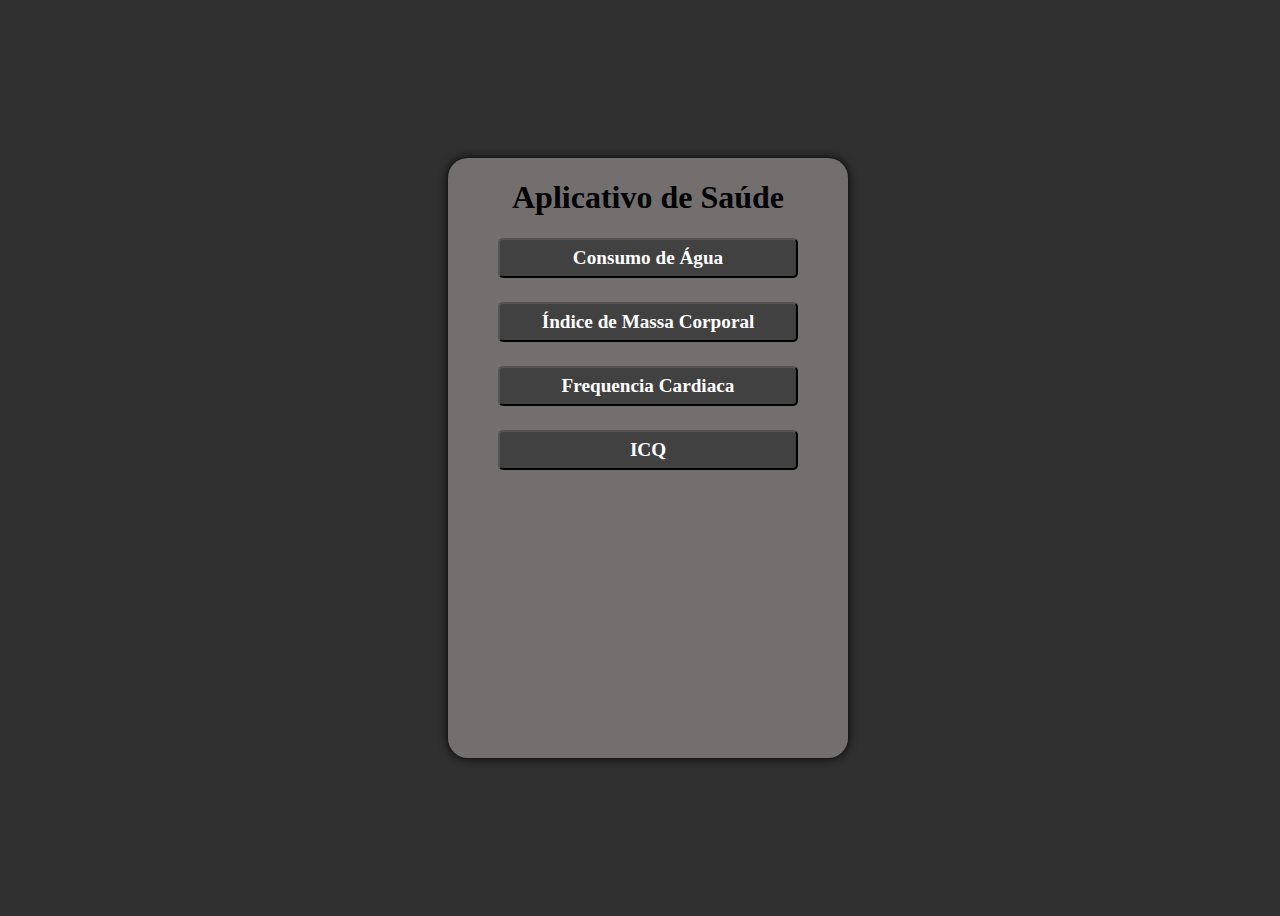
<file: index.html>
<!DOCTYPE html>
<html lang="en">
<head>
    <meta charset="UTF-8">
    <meta http-equiv="X-UA-Compatible" content="IE=edge">
    <meta name="viewport" content="width=device-width, initial-scale=1.0">
    <link rel="stylesheet" href="style.css">
    <title>Aplicativo de Saúde</title>
</head>
<body>
    <main>
        <div class="container">
    <h1>Aplicativo de Saúde</h1>
   
    <button onclick="CDA()">Consumo de Água</button>
    <button onclick="IMC()">Índice de Massa Corporal</button>
    <button onclick="FC()">Frequencia Cardiaca</button>
    <button onclick="ICQ()">ICQ</button>
 
 </div>
    </main>
 <script src="./script.js"></script>
</body>
</html>
</file>
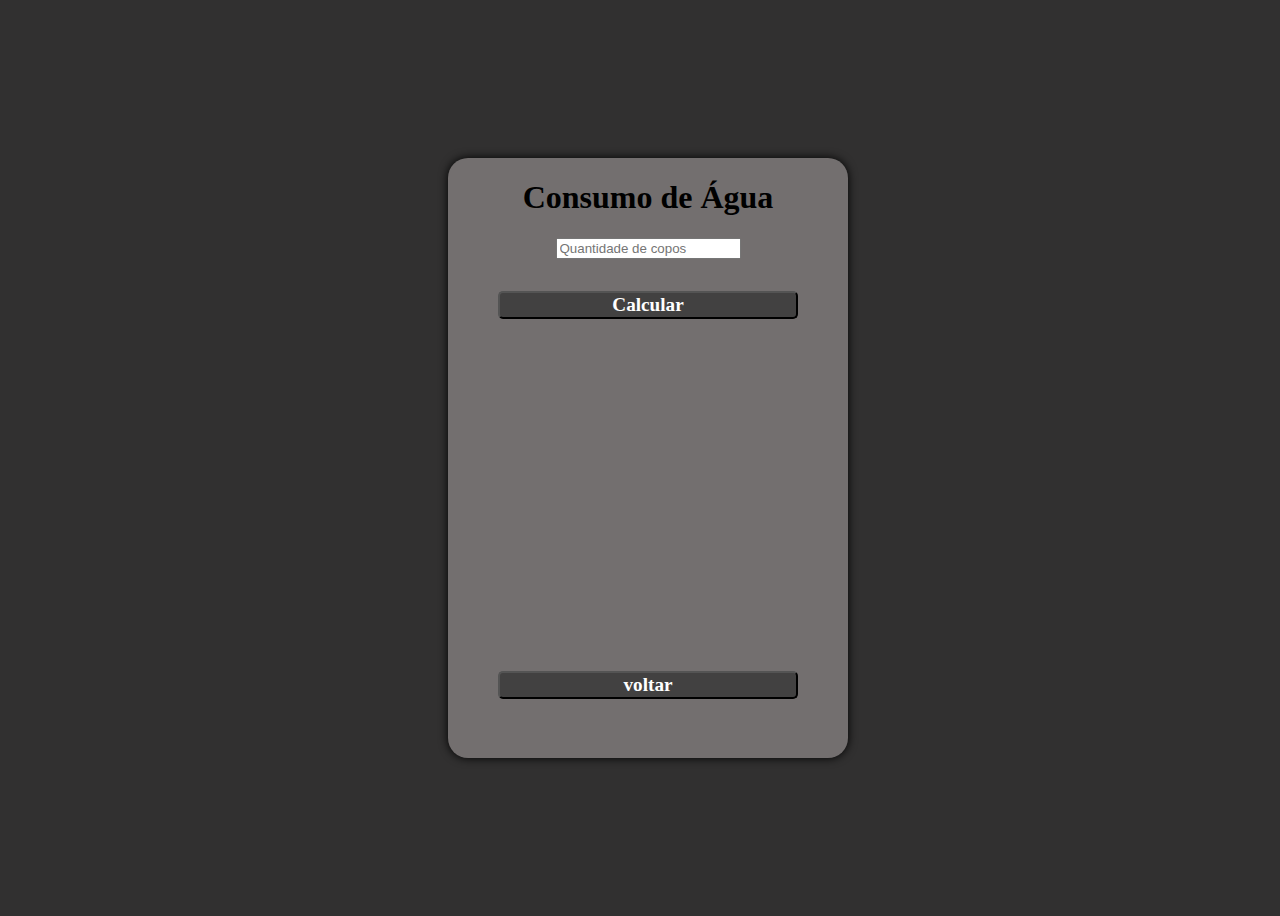
<file: consumoagua/index.html>
<!DOCTYPE html>
<html lang="en">
<head>
    <meta charset="UTF-8">
    <meta http-equiv="X-UA-Compatible" content="IE=edge">
    <meta name="viewport" content="width=device-width, initial-scale=1.0">
    <link rel="stylesheet" href="style.css">
    <title>Consumo de Água</title>
</head>
<body>
    <main>
        <div class="container">
    <h1>Consumo de Água</h1>
   

   <input type="text" id="CP" placeholder="Quantidade de copos ">
   <button onclick="CLL()">Calcular</button>
   <div class="resultado"></div>
   <button onclick="voltar()">voltar</button>



 </div>
    </main>
  <script src="./script.js"></script>
</body>
</html>
</file>
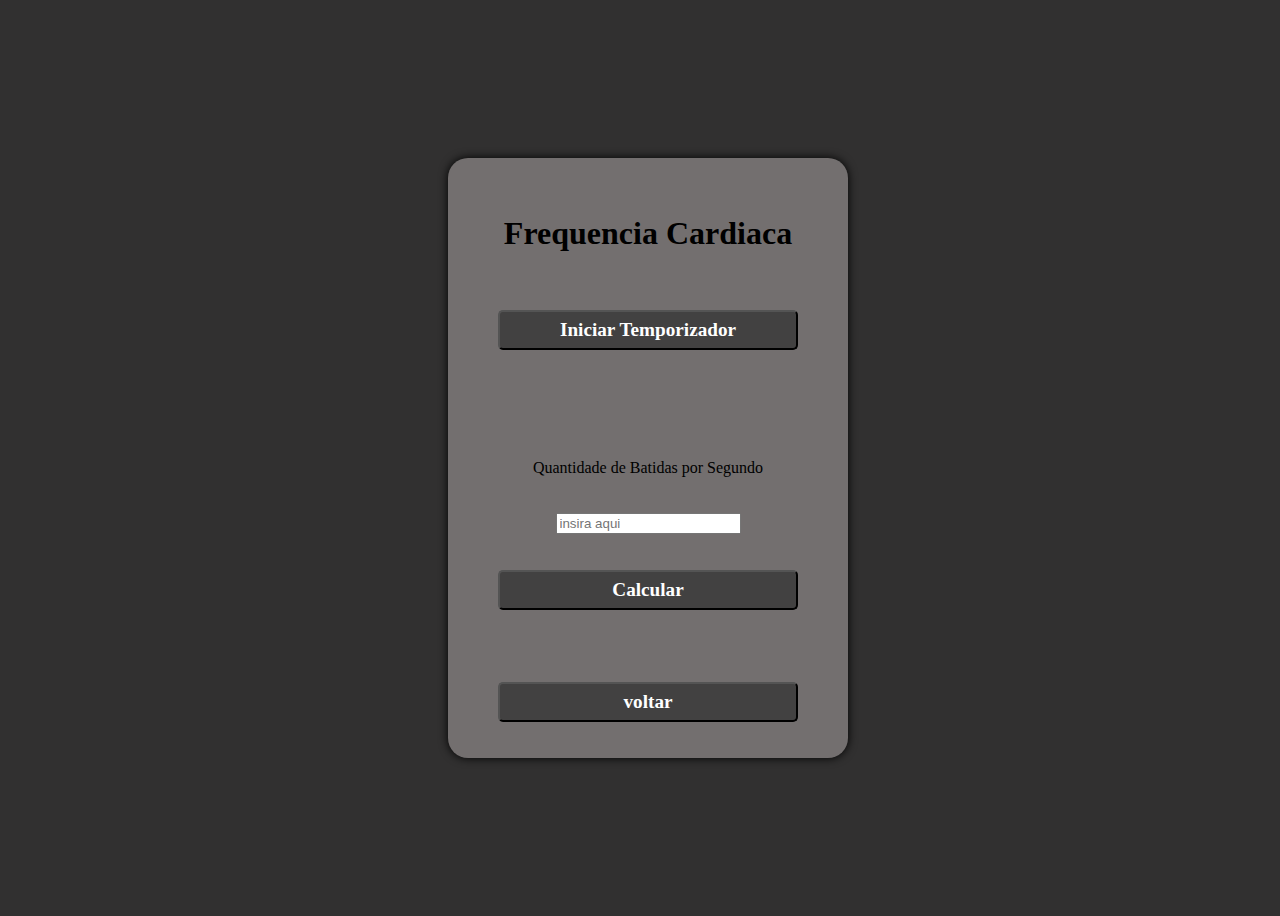
<file: frequenciacardiaca/index.html>
<!DOCTYPE html>
<html lang="en">
<head>
    <meta charset="UTF-8">
    <meta http-equiv="X-UA-Compatible" content="IE=edge">
    <meta name="viewport" content="width=device-width, initial-scale=1.0">
    <link rel="stylesheet" href="style.css">
  
  
    <title>Frequencia Cardiaca</title>
</head>
<body>
    <main>
        <div class="container">
    <h1>Frequencia Cardiaca</h1>
 
    <button onclick="iniciarTemporizador()">Iniciar Temporizador</button>
 <h3 id="temporizador"></h3>
 
   
   <label for="">Quantidade de Batidas por Segundo</label>
   <input type="text" id="fc" placeholder="insira aqui">

   <button onclick="CalcularFC()">Calcular</button>
   <div id="resultado"></div>
   <button onclick="voltar()">voltar</button>

   
 </div>
    </main>
    <script src="./script.js"></script>
</body>
</html>
</file>
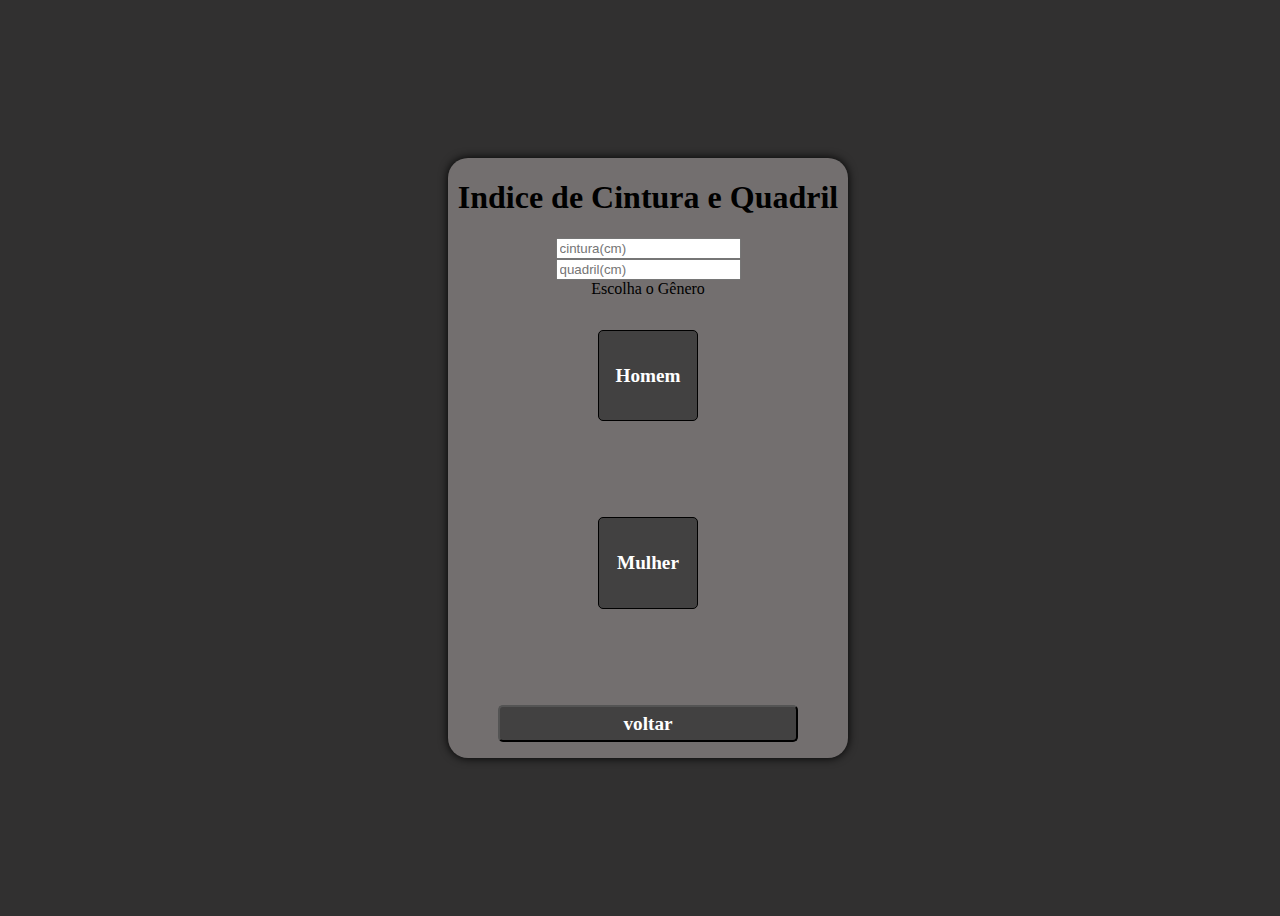
<file: icq/index.html>
<!DOCTYPE html>
<html lang="en">
<head>
    <meta charset="UTF-8">
    <meta http-equiv="X-UA-Compatible" content="IE=edge">
    <meta name="viewport" content="width=device-width, initial-scale=1.0">
    <link rel="stylesheet" href="style.css">
    <title>ICQ</title>
</head>
<body>
    <main>
        <div class="container">
    <h1>Indice de Cintura e Quadril</h1>
   
   <input type="text" id="CT" placeholder="cintura(cm)"> 
   <input type="text" id="QD" placeholder="quadril(cm)"> 

   <label for="">Escolha o Gênero</label>
   <button onclick="calcularHM()" class="f1">Homem</button>
   <button onclick=" calcularML()" class="f1">Mulher</button>
   
   <div id="resultado"></div>
   <button onclick="voltar()">voltar</button>


 </div>
    </main>
  <script src="./script.js"></script>
</body>
</html>
</file>
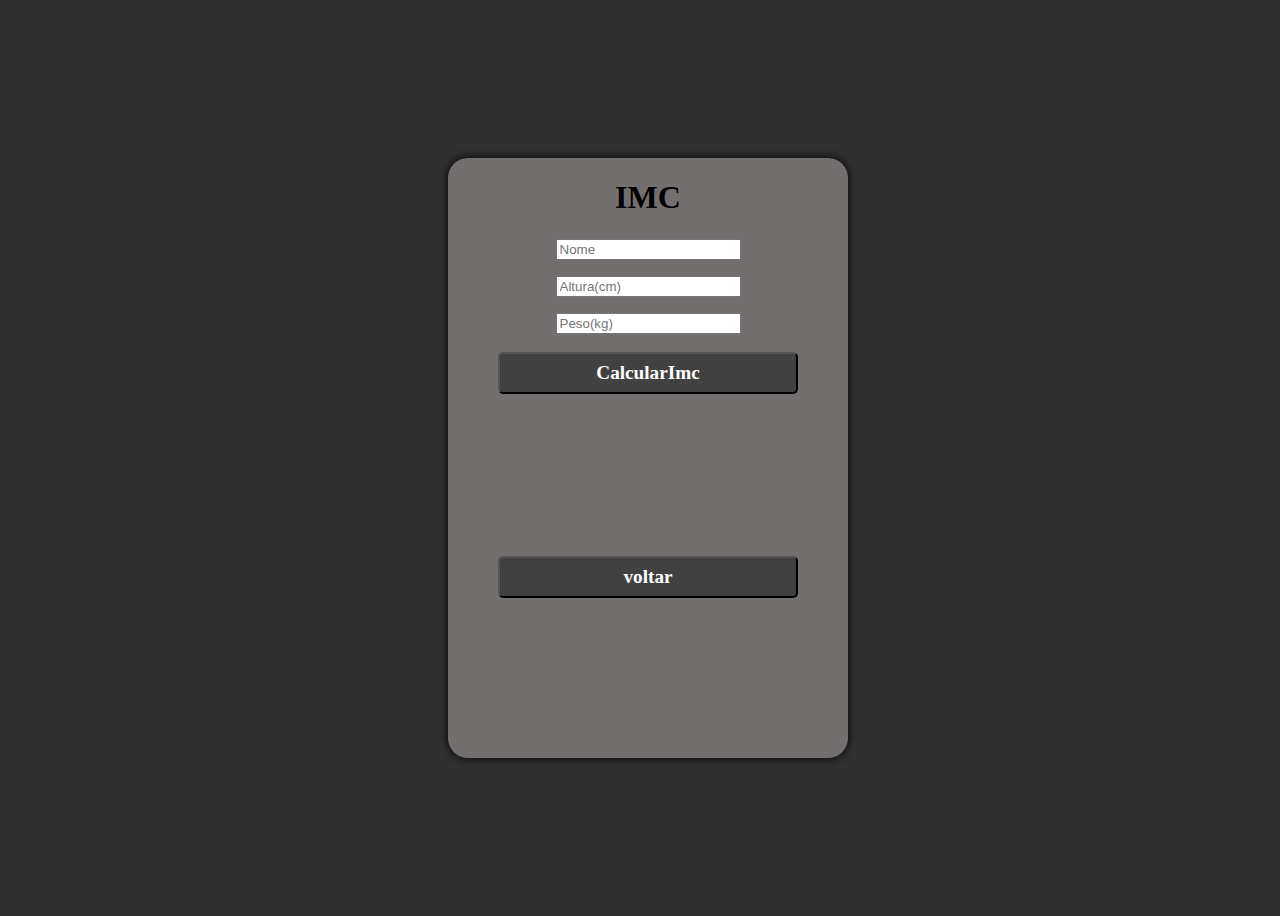
<file: imc/index.html>
<!DOCTYPE html>
<html lang="en">
<head>
    <meta charset="UTF-8">
    <meta http-equiv="X-UA-Compatible" content="IE=edge">
    <meta name="viewport" content="width=device-width, initial-scale=1.0">
    <link rel="stylesheet" href="style.css">
    <script src="./script.js"></script>
    <title>IMC</title>
</head>
<body>
    <main>
        <div class="container">
    <h1>IMC</h1>

   <div class="formulario">
    <input type='text' placeholder="Nome" class="f1" id="Nome" >
   <input type="text" placeholder="Altura(cm)" class="f1" id="Altura">
   <input type="text" placeholder="Peso(kg)"class='f1' id="Peso">

   </div>


   <button onclick="CalcularoImc()" >CalcularImc</button>

   <div class="resultado"></div>
   
   <button onclick="voltar()">voltar</button>


 </div>
    </main>
 
</body>
</html>
</file>
<file: style.css>
body{
    background-color: #313030;
}
main{
    display: flex;
    width: 100vw;
    height: 100vh;
    justify-content: center;
    align-items: center;
  
  }

  button{
    width: 300px;
    height: 40px;
    font: bold 1.2rem serif;
    background: #424141;
    color: #fff;
    outline: none;
    border-radius: 5px;
    cursor: pointer;
    margin-bottom: 1.5rem;
  }

  .container{
    display: flex;
    flex-direction: column;
    background-color:#736f6f ;
    width: 400px;
    height: 600px;
    align-items: center;
 

    border-radius: 20px;
    box-shadow: 0 0 10px black;
  }
</file>
<file: consumoagua/style.css>
body{
    background-color: #313030;
}
main{
    display: flex;
    width: 100vw;
    height: 100vh;
    justify-content: center;
    align-items: center;
  
  }

  button{
    width: 300px;
    height: 40px;
    font: bold 1.2rem serif;
    background: #424141;
    color: #fff;
    outline: none;
    border-radius: 5px;
    cursor: pointer;
    margin-bottom: 20rem;
    margin-top: 2rem;
  }

  .container{
    display: flex;
    flex-direction: column;
    background-color:#736f6f ;
    width: 400px;
    height: 600px;
    align-items: center;


    border-radius: 20px;
    box-shadow: 0 0 10px black;
  }
</file>
<file: frequenciacardiaca/style.css>
body{
    background-color: #313030;
}
main{
    display: flex;
    width: 100vw;
    height: 100vh;
    justify-content: center;
    align-items: center;
  
  }

  button{
    width: 300px;
    height: 40px;
    font: bold 1.2rem serif;
    background: #424141;
    color: #fff;
    outline: none;
    border-radius: 5px;
     cursor: pointer;
  }

  .container{
    display: flex;
    flex-direction: column;
    background-color:#736f6f ;
    width: 400px;
    height: 600px;
    align-items: center;
    justify-content: space-evenly;
    border-radius: 20px;
    box-shadow: 0 0 10px black;
  }
</file>
<file: icq/style.css>
body{
    background-color: #313030;
}
main{
    display: flex;
    width: 100vw;
    height: 100vh;
    justify-content: center;
    align-items: center;
  
  }

  button{
    width: 300px;
    height: 40px;
    font: bold 1.2rem serif;
    background: #424141;
    color: #fff;
    outline: none;
    border-radius: 5px;
    cursor: pointer;
    margin-bottom: 1rem;
    margin-top: 2rem;
  }

  .container{
    display: flex;
    flex-direction: column;
    background-color:#736f6f ;
    width: 400px;
    height: 600px;
    align-items: center;


    border-radius: 20px;
    box-shadow: 0 0 10px black;
  }
 
  .f1{
    margin-bottom: 4rem;
    width: 100px;
    height: 100px;
    border: 1px solid black;
  }
</file>
<file: imc/style.css>
body{
    background-color: #313030;
}
main{
    display: flex;
    width: 100vw;
    height: 100vh;
    justify-content: center;
    align-items: center;
  
  }

  button{
    width: 300px;
    height: 60px;
    font: bold 1.2rem serif;
    background: #424141;
    color: #fff;
    outline: none;
    border-radius: 5px;
    cursor: pointer;
    margin-bottom: 10rem;
    margin-top: 0.1rem;
  }

  .container{
    display: flex;
    flex-direction: column;
    background-color:#736f6f ;
    width: 400px;
    height: 600px;
    align-items: center;


    border-radius: 20px;
    box-shadow: 0 0 10px black;
  }

  .formulario{
    display: flex;
    flex-direction: column;
    margin-top: 0.1rem;
  
  }

  .f1{
    margin-bottom: 1rem;
  }
</file>
